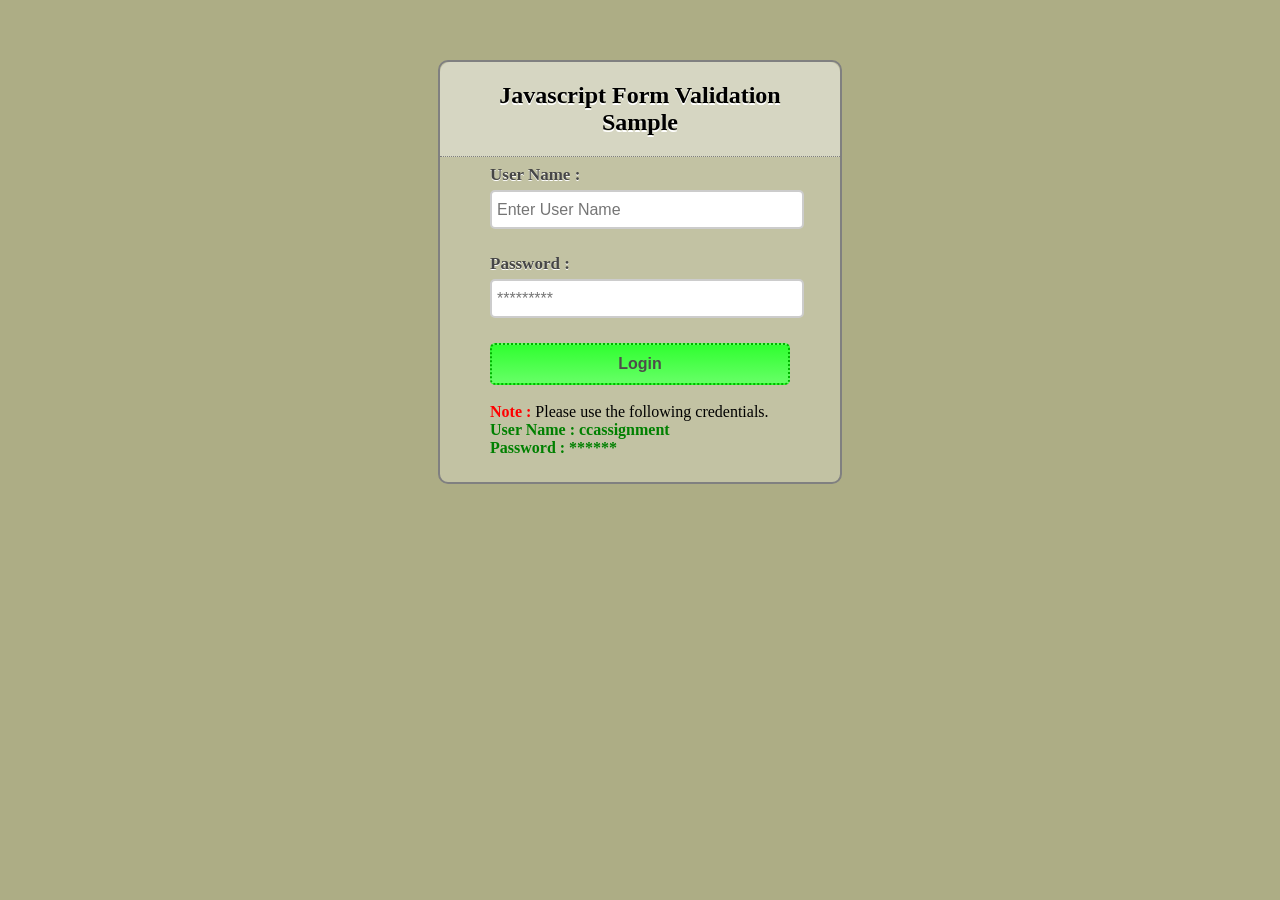
<file: index.html>
<!DOCTYPE html>
<html>
<head>
<title>Javascript Login Form Validation</title>
<!-- Include CSS File Here -->
<link rel="stylesheet" href="style.css"/>
<!-- Include JS File Here -->
<script src="Js.js"></script>
</head>

<body>
<div class="container">
	<div class="main">
		<h2>Javascript Form Validation Sample</h2>
		<form id="form_id" method="post" name="myform">
		<br>
			<label>User Name :</label>
			<input type="text" placeholder= "Enter User Name" name="username" id="username"/>
			
			<label>Password :</label>
			<input type="password" placeholder= "*********" name="password" id="password"/>
			
			<input type="button" value="Login" id="submit" onclick="validate()"/>
		</form>
		<br>
		<span>
			<b class="note">Note : </b>Please use the following credentials. 
			<br/><b class="valid">User Name : ccassignment <br/>Password : ****** </b>
		</span>
	</div>
</div>

<script type="text/javascript" src= "jquery-1.12.3.js"> </script>
<script>
	$(document).ready(function(){
		$("input").focus(function(){
			$(this).css("background-color", "#ffff80");
		});
	});
</script>
</body>
</html>
</file>
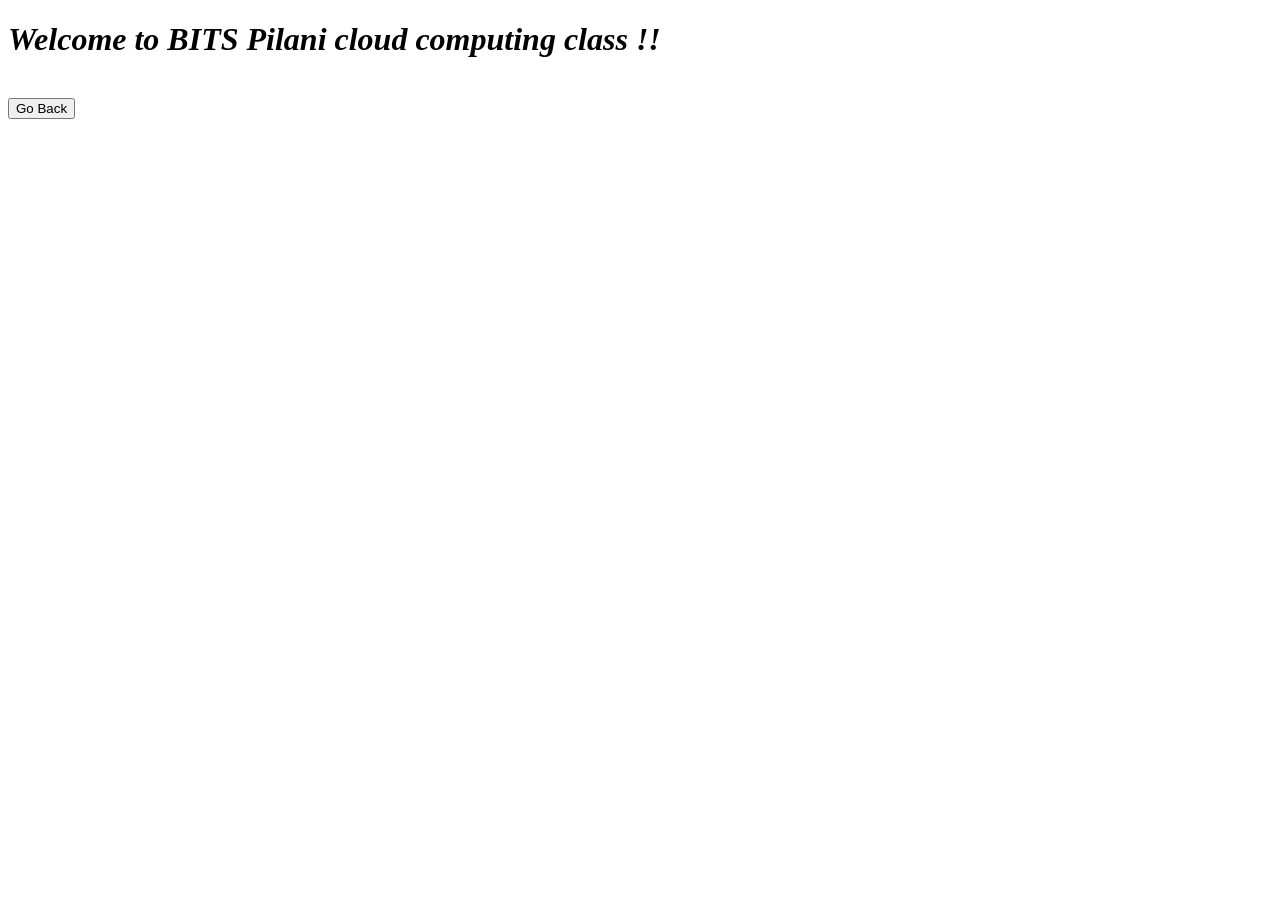
<file: success.html>
<!DOCTYPE html>
<html>
<head>
<title>Javascript Login Form Validation</title>
</head>

<body>
	<h1> <i> Welcome to BITS Pilani cloud computing class !! </i> </h1>
	<br>   <a href="index.html"> <button type="submit"> Go Back </button> </a>
</body>
</html>
</file>
<file: style.css>
body{
	background:#adad85;
}

h2{
background-color: #d6d6c2;
text-shadow: 0 2px 0 #fff;
padding: 20px 35px;
margin: -10px -50px;
text-align:center;
border-radius: 10px 10px 0 0;
border-bottom:1px dotted gray;
}

hr{
margin: 10px -50px;
border: 0;
border-top: 1px solid #ccc;
margin-bottom: 40px;
}
div.container{
width: 900px;
height: 610px;
margin:35px auto;
font-family: 'Raleway', sans-serif;
}
div.main{
background:#c2c2a3;
margin:60px auto;
width: 300px;
padding: 10px 50px 25px;
border: 2px solid gray;
border-radius: 10px;
font-family: raleway;
}

input[type=text],input[type=password]{
width: 100%;
height: 25px;
padding: 5px;
margin-bottom: 25px;
margin-top: 5px;
border: 2px solid #ccc;
color: #4f4f4f;
font-size: 16px;
border-radius: 5px;
}

label{
color: #464646;
text-shadow: 0 1px 0 #fff;
font-size: 17px;
font-weight: bold;
}
center{
font-size:32px;
}
.note{
color:red;
}
.valid{
color:green;
}
.back{
text-decoration: none;
border: 1px solid rgb(0, 143, 255);
background-color: rgb(0, 214, 255);
padding: 3px 20px;
border-radius: 2px;
color: black;
}

input[type=button]{
font-size: 16px;
background: linear-gradient(#33ff33 5%, #66ff66 100%);
border: 2px dotted #00b300;
color: #4E4D4B;
font-weight: bold;
cursor: pointer;
width: 100%;
border-radius: 5px;
padding: 10px 0;
outline:none;
}

input[type=button]:hover{
background: linear-gradient(#66ff66 5%, #33ff33 100%);
}
</file>
